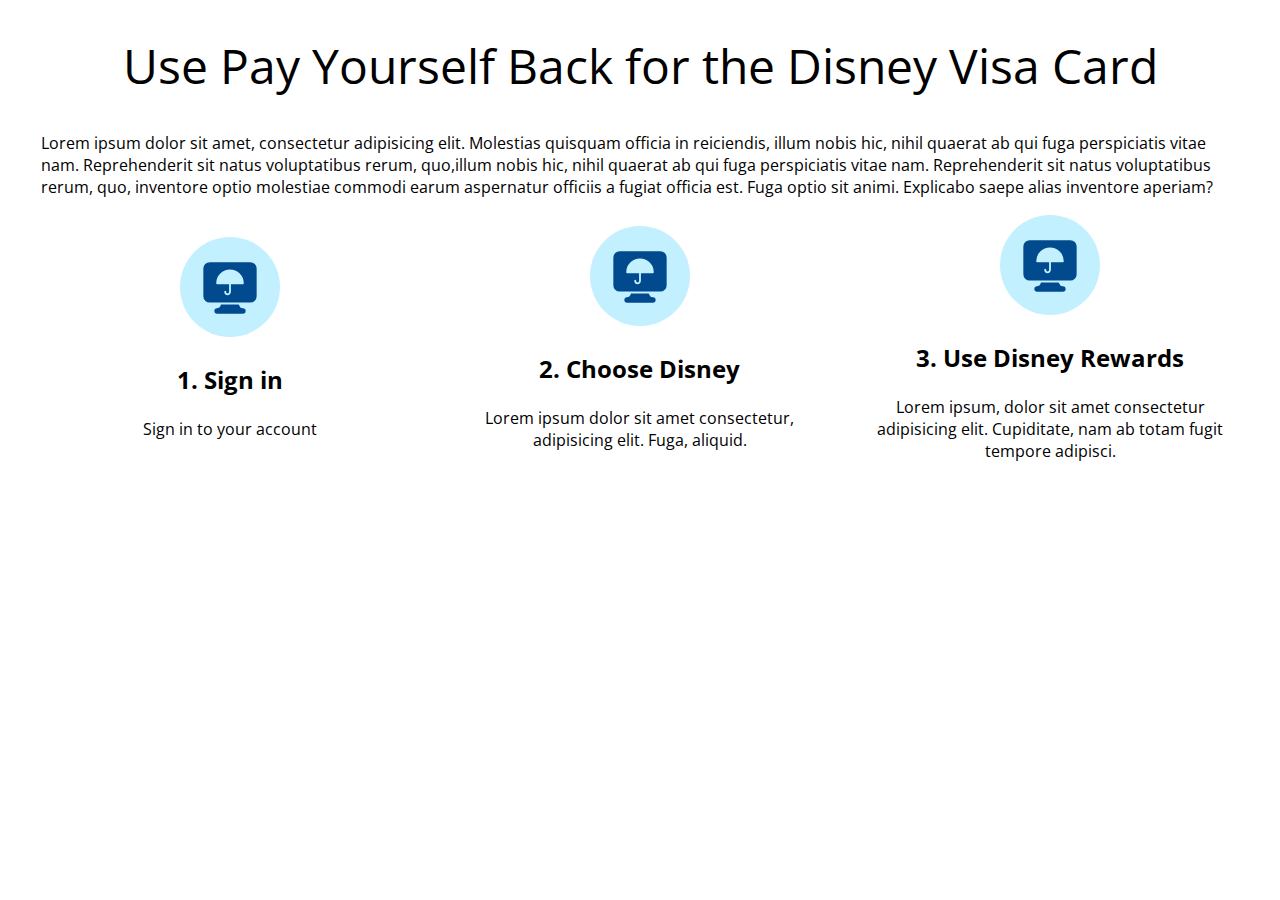
<file: index.html>
<!DOCTYPE html>
<html lang="en">
<head>
    <meta charset="UTF-8">
    <meta name="viewport" content="width=device-width, initial-scale=1.0">
    <meta http-equiv="X-UA-Compatible" content="ie=edge">
    <link rel="stylesheet" href="style.css">
    <link rel="preconnect" href="https://fonts.googleapis.com">
<link rel="preconnect" href="https://fonts.gstatic.com" crossorigin>
<link href="https://fonts.googleapis.com/css2?family=Open+Sans:ital,wght@0,300..800;1,300..800&display=swap" rel="stylesheet">
    <script src="https://code.jquery.com/jquery-3.6.0.min.js"></script>
    <title>Document</title>
</head>
<body>
    <div class="container">
        <h1 class="editable heading">Use Pay Yourself Back for the Disney Visa Card</h1>

        <p class="editable">
            Lorem ipsum dolor sit amet, consectetur adipisicing elit. Molestias quisquam officia in reiciendis, illum nobis hic, nihil quaerat ab qui fuga perspiciatis vitae nam. Reprehenderit sit natus voluptatibus rerum, quo,illum nobis hic, nihil quaerat ab qui fuga perspiciatis vitae nam. Reprehenderit sit natus voluptatibus rerum, quo, inventore optio molestiae commodi earum aspernatur officiis a fugiat officia est. Fuga optio sit animi. Explicabo saepe alias inventore aperiam?
        </p>

        <div class="flex-container">
            <div class="flex-item">
                <div class="img-container">
                    <img src="./icon-1.svg" alt="image">
                </div>
                <div class="item-content">
                    <h2 class="editable">1. Sign in</h2>
                    <p class="editable">
                        Sign in to your account
                    </p>
                </div>
            </div>
            <div class="flex-item">
                <div class="img-container">
                    <img src="./icon-1.svg" alt="image">
                </div>
                <div class="item-content">
                    <h2 class="editable">2. Choose Disney</h2>
                    <p class="editable">
                        Lorem ipsum dolor sit amet consectetur, adipisicing elit. Fuga, aliquid.
                    </p>
                </div>
            </div>
            <div class="flex-item">
                <div class="img-container">
                    <img src="./icon-1.svg" alt="image">
                </div>
                <div class="item-content">
                    <h2 class="editable">3. Use Disney Rewards</h2>
                    <p class="editable">
                        Lorem ipsum, dolor sit amet consectetur adipisicing elit. Cupiditate, nam ab totam fugit tempore adipisci.
                    </p>
                </div>
            </div>
        </div>
    </div>    

    <script src="index.js"></script>
</body>
</html>
</file>
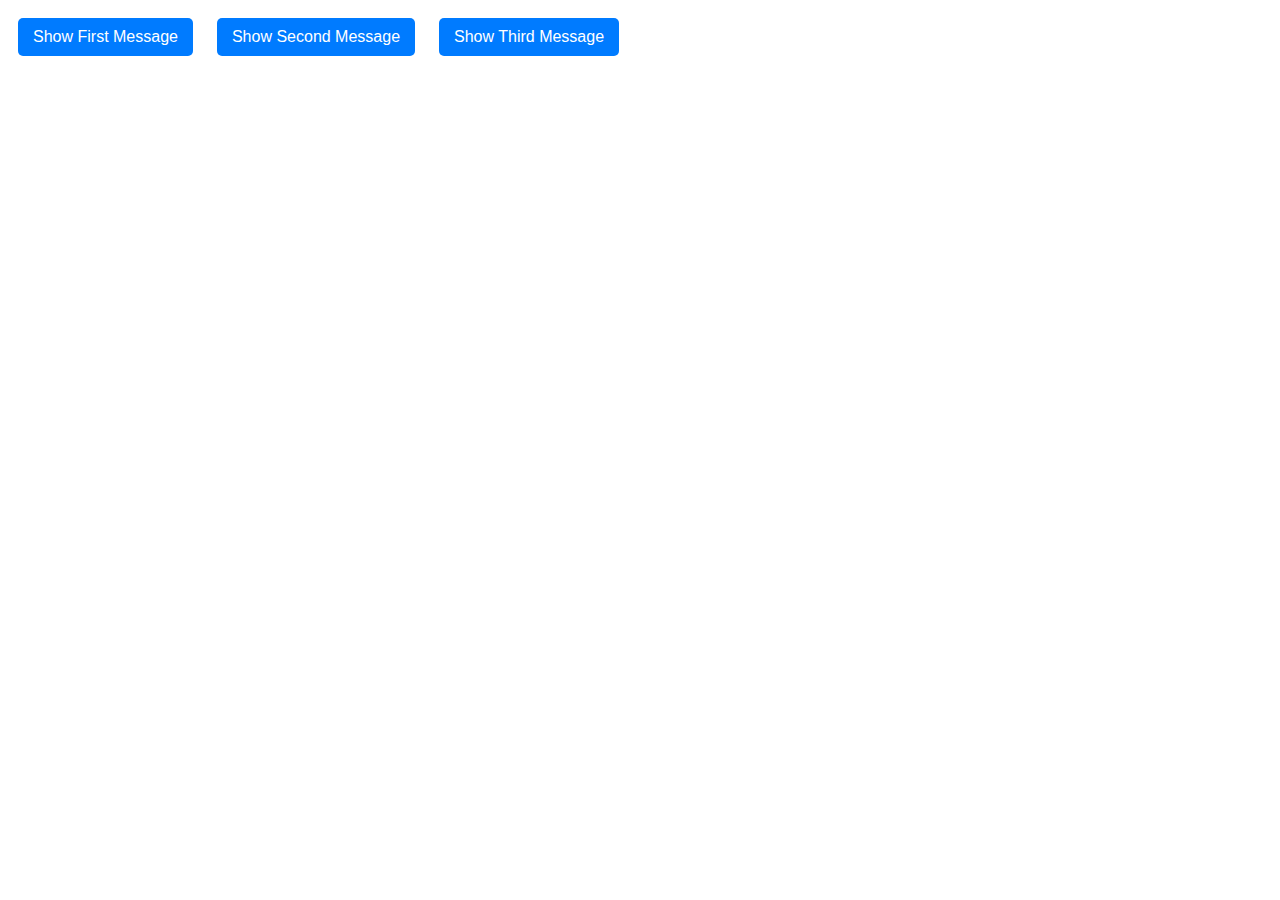
<file: toast.html>
<!DOCTYPE html>
<html lang="en">

<head>
    <meta charset="UTF-8">
    <meta name="viewport" content="width=device-width, initial-scale=1.0">
    <title>Toast Notification - Stack</title>

    <!-- Style for Toast and Buttons -->
    <style>
        /* Toast Container */
        #toast-container {
            position: fixed;
            top: 20px;
            right: 20px;
            z-index: 1000;
            display: flex;
            flex-direction: column;
            /* Stack toasts vertically */
            gap: 10px;
            /* Gap between each toast */
        }

        /* Toast Message */
        .toast {
            background-color: #fdfdfd;
            color: #2c2c2c;
            padding: 10px 20px;
            border-radius: 10px;
            opacity: 0;
            transform: translateY(-20px);
            transition: opacity 0.5s, transform 0.5s;
            font-size: 16px;
            min-width: 200px;
            text-align: center;
            box-shadow: rgba(50, 50, 93, 0.25) 0px 2px 5px -1px, rgba(0, 0, 0, 0.3) 0px 1px 3px -1px;
        }


        /* Toast show animation */
        .toast.show {
            opacity: 1;
            transform: translateY(0);
        }

        /* Button Styling */
        button {
            padding: 10px 15px;
            margin: 10px;
            font-size: 16px;
            cursor: pointer;
            background-color: #007BFF;
            color: white;
            border: none;
            border-radius: 5px;
        }

        button:hover {
            background-color: #0056b3;
        }

        .toast-container {
            display: flex;
            align-items: center;
            justify-content: start;
        }

        .toast-container img {
            margin-right: 10px;
            width: 30px;
            height: 30px;
            object-fit: cover;
            object-position: center;
        }

        .toast-container span {
            display: block;
            font-size: 12px;
            color: #808080;
        }

        .toast-container p {
            margin: 0;
            text-align: left;
        }
          /* Close button styling */
    .close-btn {
        position: absolute;
        top: 5px;
        right: 10px;
        cursor: pointer;
        font-size: 18px;
        color: #888;
        transition: color 0.3s;
    }

    .close-btn:hover {
        color: #000;
    }
    </style>

    <!-- jQuery -->
    <script src="https://code.jquery.com/jquery-3.6.0.min.js"></script>
</head>

<body>

    <!-- Toast Container -->
    <div id="toast-container"></div>

    <!-- Buttons to trigger toast messages -->
    <button
        onclick="showToast(`<div class='toast-container'><img src='./icon-1.svg' alt='img'> <div><p>The Admin</p> <span>This is First Message</span></div> </div>`)">
        Show First Message
    </button>
    <button
        onclick="showToast(`<div class='toast-container'><img src='./icon-1.svg' alt='img'> <div><p>The Admin</p> <span>This is Second Message</span></div> </div>`)">Show
        Second Message</button>
    <button
        onclick="showToast(`<div class='toast-container'><img src='./icon-1.svg' alt='img'> <div><p>The Admin</p> <span>This is Third Message</span></div> </div>`)">Show
        Third Message</button>

    <!-- JavaScript for Toast Notifications -->
    <script>
        let toastQueue = [];  // Queue to store messages
        let isToastVisible = false; // Flag to check if a toast is currently visible

        function showToast(message) {
            // Push new message to the queue
            toastQueue.push(message);

            // Show the toast message immediately if no toast is visible
            displayNextToast()
        }

        function displayNextToast() {
            if (toastQueue.length > 0) {
                // Set the flag to true because a toast is being displayed
                isToastVisible = true;

                // Create the toast element
                let message = toastQueue[toastQueue.length - 1];
                let toast = $(`
            <div class="toast">
                <span class="close-btn">&times;</span>
                ${message}
            </div>
        `).appendTo('body');

                // Append the toast to the container
                $('#toast-container').append(toast);

                // Show the toast (with animation)
                setTimeout(function () {
                    toast.addClass('show');
                }, 10);  // Delay to trigger CSS animation

                // Optionally, remove the toast after 5 seconds
                setTimeout(function () {
                    toast.removeClass('show'); // Fade out animation
                    // After fade-out, remove the toast from the DOM
                    setTimeout(function () {
                        toast.remove();
                        // Remove the processed message from the queue
                        toastQueue.shift();
                        // Reset the flag and display the next toast if available
                        isToastVisible = false;
                        // if (toastQueue.length > 0) {
                        //     displayNextToast();
                        // }
                    }, 500);  // Wait for fade-out animation to finish (0.5s)
                }, 5000); // Toast stays for 5 seconds
                toast.find(".close-btn").on("click", function () {
                    removeToast(toast);
                });
            }
        }
        function removeToast(toast) {
            toast.removeClass("show"); // Remove show class for smooth transition
            setTimeout(() => {
                toast.remove(); // Remove from DOM
                // displayNextToast(); // Show next toast
            }, 300);
        }
    </script>
</body>

</html>
</file>
<file: style.css>
body{
    margin: 0;
    padding: 0;
    font-family: "Open Sans", serif;
}

/*  */
.editable {
    cursor: pointer;
    border: 1px dashed transparent;  
}

.editable:hover {
    border-color: gray;
}

.edit-textarea {
    width: auto;
    border: none;
    font-family: inherit;
    font-weight: inherit;
    font-size: inherit;
    color: inherit;
    resize: none;
    overflow: hidden;
    margin: 0;
    padding: 0;
    outline: none;
    font-size: inherit;
    text-align: inherit !important;
}
/*  */


/*  */
.container{
    width: 100%;
    max-width: 1200px;
    margin: 0 auto;
}
.flex-container{
    display: flex;
    justify-content: space-between;
    flex-wrap: wrap;
    gap: 20px;
    align-items: center;
    padding: 0;
    margin: 0;
    list-style: none;
}
.flex-item{
    text-align: center;
    width: calc(33.33% - 20px);
}
.heading{
    font-size: 3rem;
    font-weight: 400;
    text-align: center;
}
</file>
